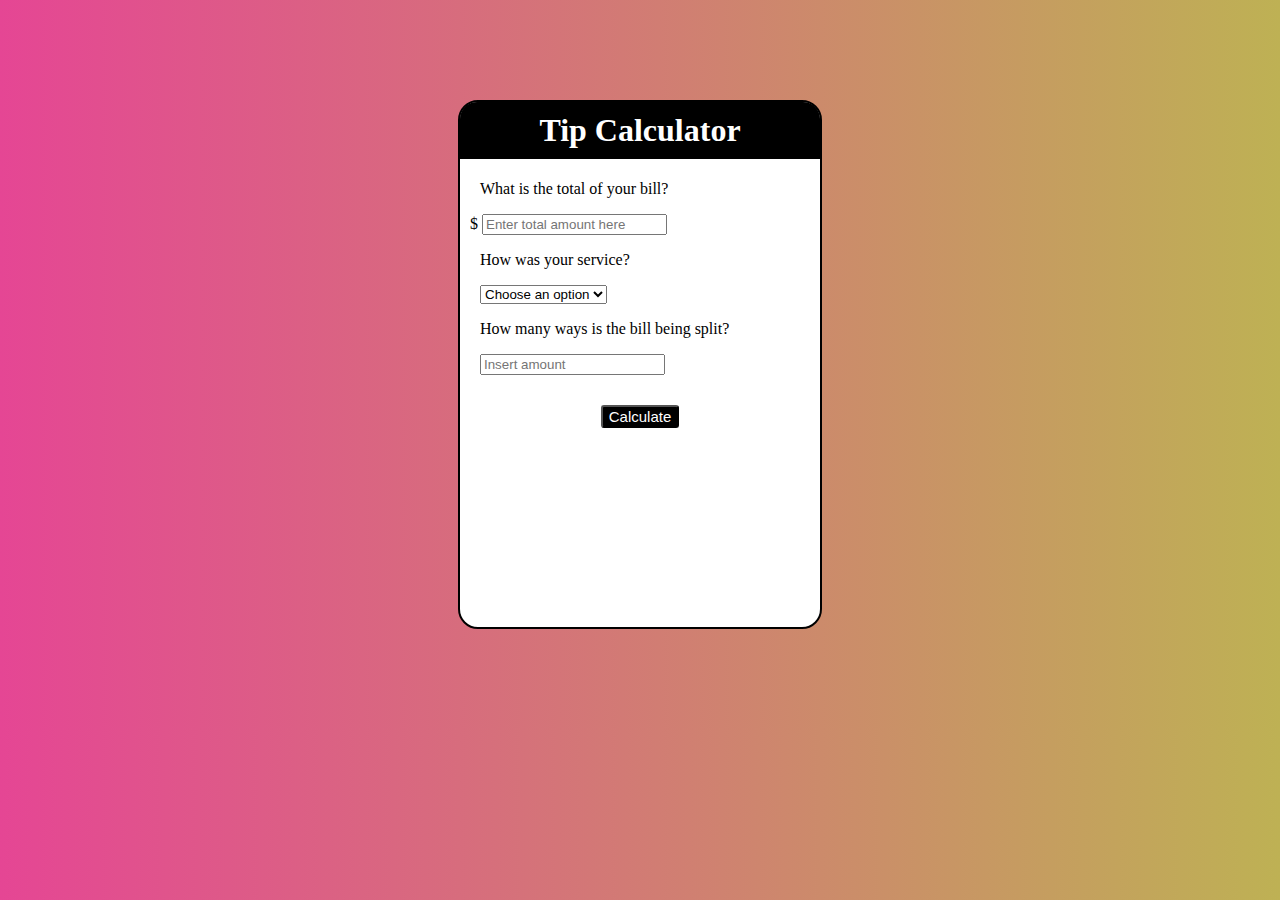
<file: index.html>
<!DOCTYPE html>
<html lang="en">

<head>
    <meta charset="UTF-8">
    <meta name="viewport" content="width=device-width, initial-scale=1.0">
    <link rel="stylesheet" href="./Assets/CSS/index.css">
    </link>
    <title>Tip Calculator</title>
</head>

<body>
    <!-- BEGINNING OF CONTAINER -->
    <div id="container">
        <!-- BEGINNING OF CALCULATOR -->
        <h1>Tip Calculator</h1>
        <div id="calculator">

            <form>
                <p>What is the total of your bill?</p>
                $ <input id="amount" type="text" placeholder="Enter total amount here"></input>

                <p>How was your service?</p>
                <select id="qualityOfService">
                    <!-- disabled attr stops this value from being chosen -->
                    <option disabled selected value="0"> Choose an option </option>
                    <option value="0.3">30% - Fantastic</option>
                    <option value="0.2">20% - Great</option>
                    <option value="0.15">15% - Good</option>
                    <option value="0.1">10% - Bad</option>
                    <option value="0.05">5% - Terrible</option>
                </select>
            </form>
            <p id="p">How many ways is the bill being split?</p>
            <input id="amountOfPeople" type="text" placeholder="Insert amount"></input>
            <button type="button" id="calculate">Calculate</button>
        </div>
        <div id="tip">$0.00<small id="each">each</small></div>
        <!-- ENDING OF CALCULATOR -->
    </div>
    <!-- ENDING OF CONTAINER -->
    <script src="./Assets/JS/tipcalculator.js"></script>
</body>

</html>
</file>
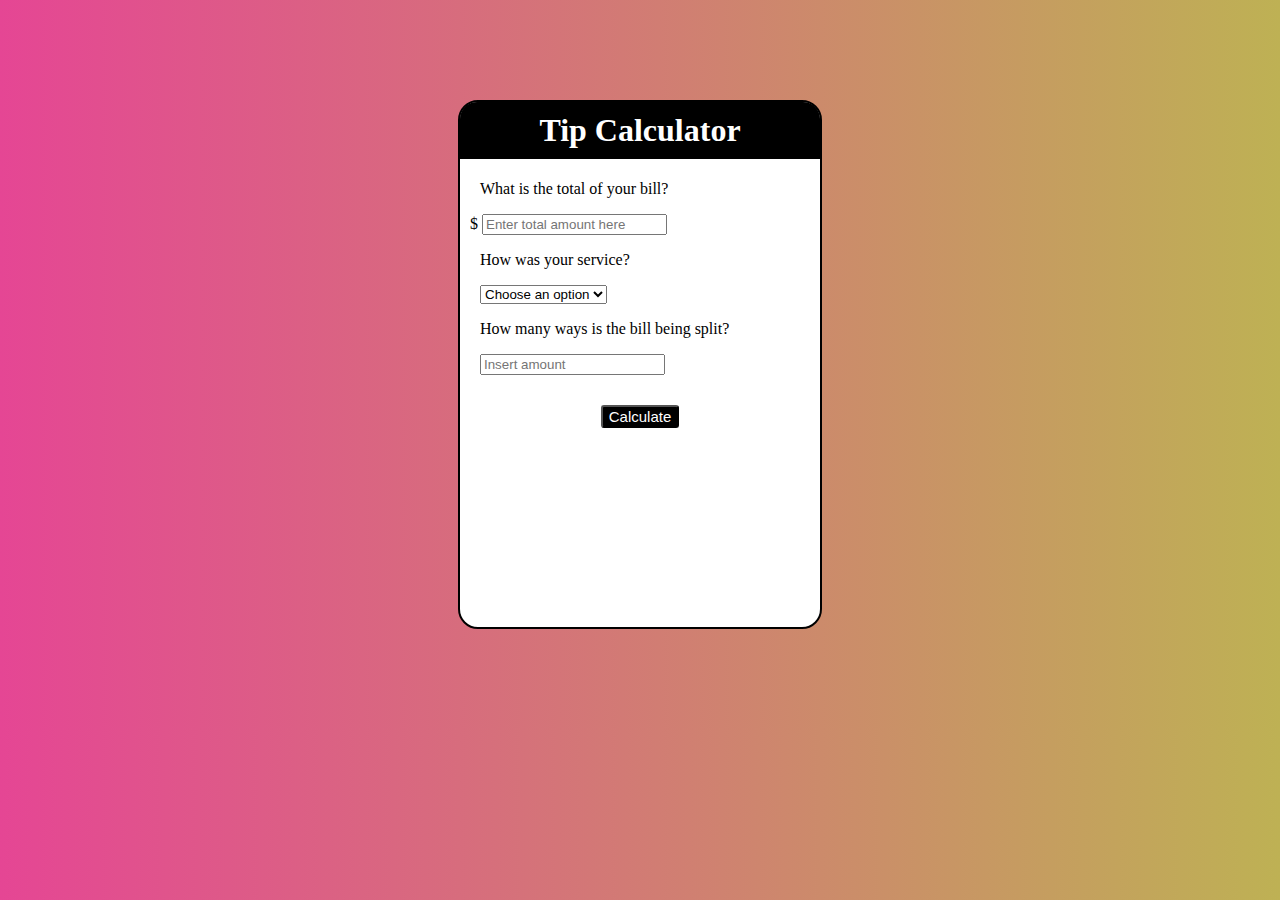
<file: Assets/HTML/index.html>
<!DOCTYPE html>
<html lang="en">

<head>
    <meta charset="UTF-8">
    <meta name="viewport" content="width=device-width, initial-scale=1.0">
    <link rel="stylesheet" href="../CSS/index.css">
    </link>
    <title>Tip Calculator</title>
</head>

<body>
    <!-- BEGINNING OF CONTAINER -->
    <div id="container">
        <!-- BEGINNING OF CALCULATOR -->
        <h1>Tip Calculator</h1>
        <div id="calculator">

            <form>
                <p>What is the total of your bill?</p>
                $ <input id="amount" type="text" placeholder="Enter total amount here"></input>

                <p>How was your service?</p>
                <select id="qualityOfService">
                    <!-- disabled attr stops this value from being chosen -->
                    <option disabled selected value="0"> Choose an option </option>
                    <option value="0.3">30% - Fantastic</option>
                    <option value="0.2">20% - Great</option>
                    <option value="0.15">15% - Good</option>
                    <option value="0.1">10% - Bad</option>
                    <option value="0.05">5% - Terrible</option>
                </select>
            </form>
            <p id="p">How many ways is the bill being split?</p>
            <input id="amountOfPeople" type="text" placeholder="Insert amount"></input>
            <button type="button" id="calculate">Calculate</button>
        </div>
        <div id="tip">$0.00<small id="each">each</small></div>
        <!-- ENDING OF CALCULATOR -->
    </div>
    <!-- ENDING OF CONTAINER -->
    <script src="../JS/tipcalculator.js"></script>
</body>

</html>
</file>
<file: Assets/CSS/index.css>
body {
    /* copied from a website that generates CSS */
    background: #BEB154;
    background: -webkit-linear-gradient(right, #BEB154, #E54694);
    background: -moz-linear-gradient(right, #BEB154, #E54694);
    background: linear-gradient(to left, #BEB154, #E54694);
}

#container {
    border: solid black 2px;
    border-radius: 20px;
    background: white;
    margin: 100px auto;
    height: 525px;
    width: 360px;
}

h1 {
    background: black;
    color: white;
    padding: 10px;
    text-align: center;
    margin-top: 0;
    border-top-left-radius: 17px;
    border-top-right-radius: 17px;
}

p {
    padding-left: 10px;
}

form {
    padding-left: 10px;
}

select {
    margin-left: 10px;
}

#amountOfPeople {
    margin-left: 20px;
}

#tip {
    display: none;
}

#each {
    display: none;
}

#p {
    margin-left: 10px;
}

button {
    display: block;
    margin: 30px auto;
    border-radius: 3px;
    border-color: black;
    background: black;
    color: white;
    font-size: 15px;
}

button:hover {
    background: gray;
    color: black;
    cursor: pointer;
}

#tip {
    font-size: 40px;
    font-weight: bold;
    text-align: center;
}

#tip:before {
    content: "Total Tip";
    font-size: 30px;
    display: block;
}
</file>
